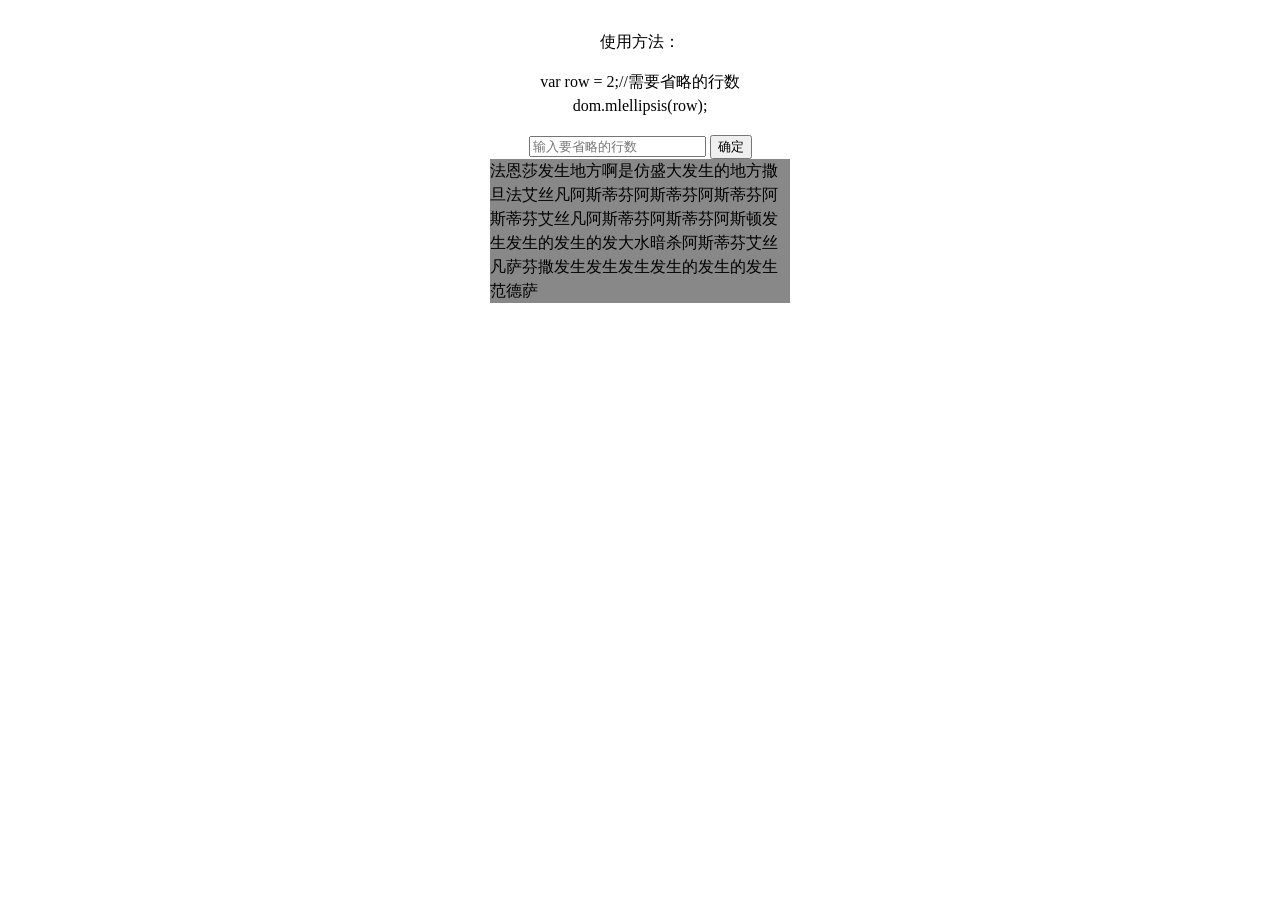
<file: frontend/javascript/libs/mlellipsis/index.html>
<!doctype html>
<html lang="en">
<head>
	<meta charset="UTF-8">
	<title>Document</title>
	<style>
		.demo{margin: 30px auto;width: 600px;text-align: center;line-height: 1.5;font-size: 16px;}
		.example{width: 300px;background-color: #888;text-align: left;margin: 0 auto;}
	</style>
</head>
<body>
	<div class="demo">
		使用方法：
		<p>var row = 2;//需要省略的行数</br>
			dom.mlellipsis(row);</p>
		<input type="text" id="row" placeholder="输入要省略的行数" />
		<button onclick="action()">确定</button>
		<div class="example">法恩莎发生地方啊是仿盛大发生的地方撒旦法艾丝凡阿斯蒂芬阿斯蒂芬阿斯蒂芬阿斯蒂芬艾丝凡阿斯蒂芬阿斯蒂芬阿斯顿发生发生的发生的发大水暗杀阿斯蒂芬艾丝凡萨芬撒发生发生发生发生的发生的发生范德萨</div>
	</div>
</body>
	<script type="text/javascript" src="mlellipsis.min.js"></script>
	<script type="text/javascript">
		function action(){
			var row = document.getElementById("row").value;
			document.querySelectorAll("div")[1].mlellipsis(row);
		}
	</script>
</html>
</file>
